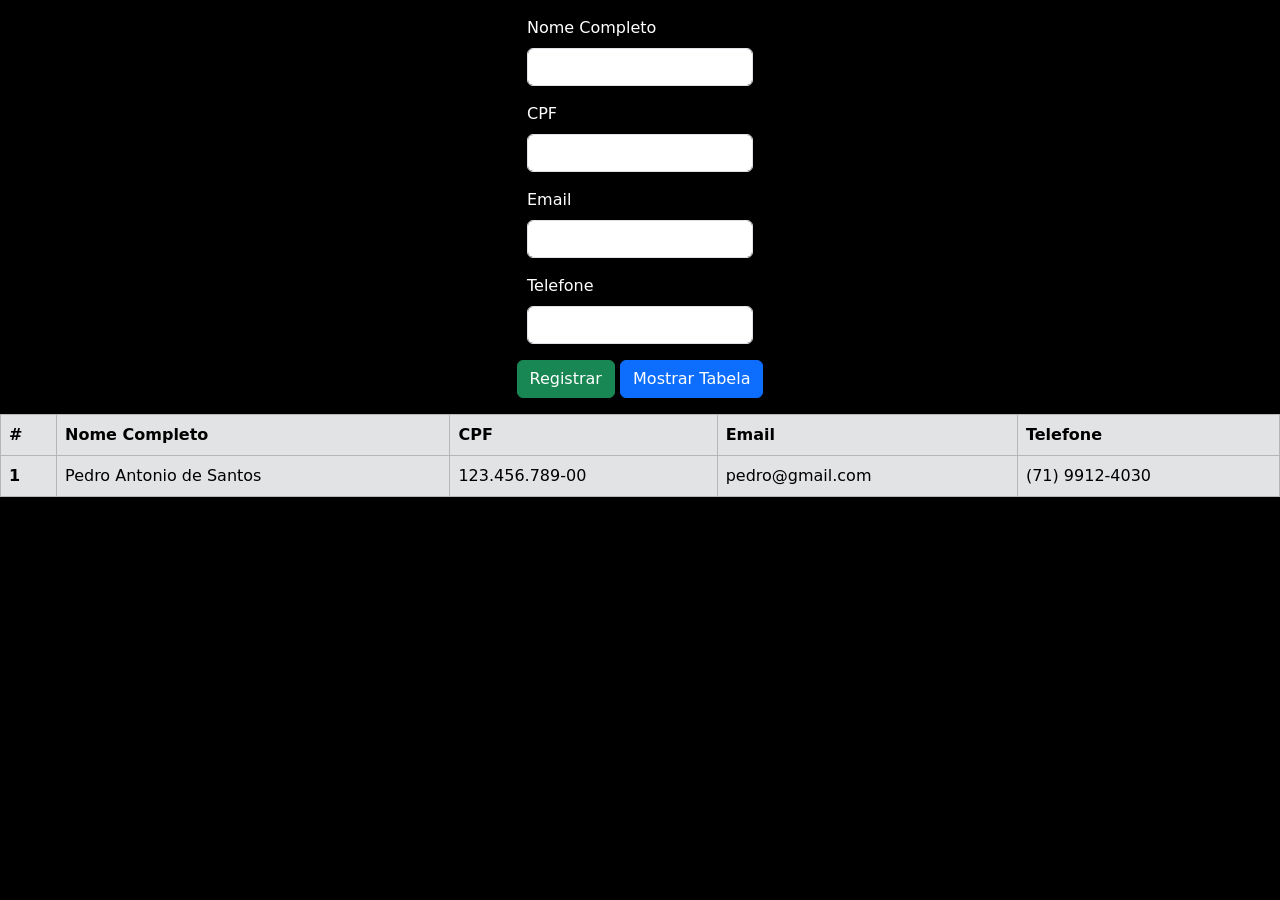
<file: index.html>
<!DOCTYPE html>
<html lang="pt-br">
<head>
    <meta charset="UTF-8">
    <meta http-equiv="X-UA-Compatible" content="IE=edge">
    <meta name="viewport" content="width=device-width, initial-scale=1.0">
    <link href="https://cdn.jsdelivr.net/npm/bootstrap@5.1.3/dist/css/bootstrap.min.css" rel="stylesheet" integrity="sha384-1BmE4kWBq78iYhFldvKuhfTAU6auU8tT94WrHftjDbrCEXSU1oBoqyl2QvZ6jIW3" crossorigin="anonymous">
    <link rel="icon" href="https://api.iconify.design/vscode-icons:file-type-js-official.svg">
    <link rel="stylesheet" href="./assets/css/style.css">
    <title>Atividade JavaScript | Trainee Praxis</title>
</head>
<style>
  tr.selected{
    background-color: greenyellow;
  }
</style>
  <main class="formulario">
        <form class="formulario__registrar" id="meuFormRegistrar">
            <div class="mb-3">
                <label class="form-label">Nome Completo</label>
                <input id="campoNome" type="text" class="form-control borda__verde">
            </div>
            <div class="mb-3">
              <label class="form-label">CPF</label>
              <input id="campoCPF" type="text" class="form-control" maxlength="14">
            </div>
            <div class="mb-3">
              <label class="form-label">Email</label>
              <input id="campoEmail" type="email" class="form-control">
            </div>
            <div class="mb-3">
              <label class="form-label">Telefone</label>
              <input id="campoTelefone" type="text" class="form-control" maxlength="14">
            </div>
            <div>
                <button id="botaoRegistrar" class="btn btn-success">Registrar</button>
                <button onclick="toggleTabela()" id="botaoMostrar" class="btn btn-primary">Mostrar Tabela</button>
            </div>
        </form>
        <form class="formulario__corrigir esconder" id="meuFormCorrigir">
            <div class="mb-3">
                <label class="form-label">Nome Completo</label>
                <input id="corrigirNome" type="text" class="form-control">
            </div>
            <div class="mb-3">
              <label class="form-label">CPF</label>
              <input id="corrigirCPF" type="text" class="form-control" maxlength="14">
            </div>
            <div class="mb-3">
              <label class="form-label">Email</label>
              <input id="corrigirEmail" type="email" class="form-control">
            </div>
            <div class="mb-3">
              <label class="form-label">Telefone</label>
              <input id="corrigirTelefone" type="text" class="form-control" maxlength="14">
            </div>
            <div>
              <button id="botaoCorrigir" class="btn btn-warning">Corrigir</button>
              <button id="botaoExcluir"  class="btn btn-danger">Excluir linha</button>
              </div>
        </form>
    </main>
    <section>
        <table id="minhaTabela" class="table table-secondary table-hover table-bordered">
            <thead>
              <tr>
                <th scope="col">#</th>
                <th scope="col">Nome Completo</th>
                <th scope="col">CPF</th>
                <th scope="col">Email</th>
                <th scope="col">Telefone</th>
              </tr>
            </thead>
            <tbody id="corpoTabela">
              <tr>
                <th scope="row">1</th>
                <td value="Nome">Pedro Antonio de Santos</td>
                <td value="CPF">123.456.789-00</td>
                <td value="Email">pedro@gmail.com</td>
                <td value="Telefone">(71) 9912-4030</td>
              </tr>
            </tbody>
          </table>
    </section>    
    <!-- Não remova o script abaixo: -->
    <script src="./assets/js/prevencao.js"></script> 
</body>
</html>
</file>
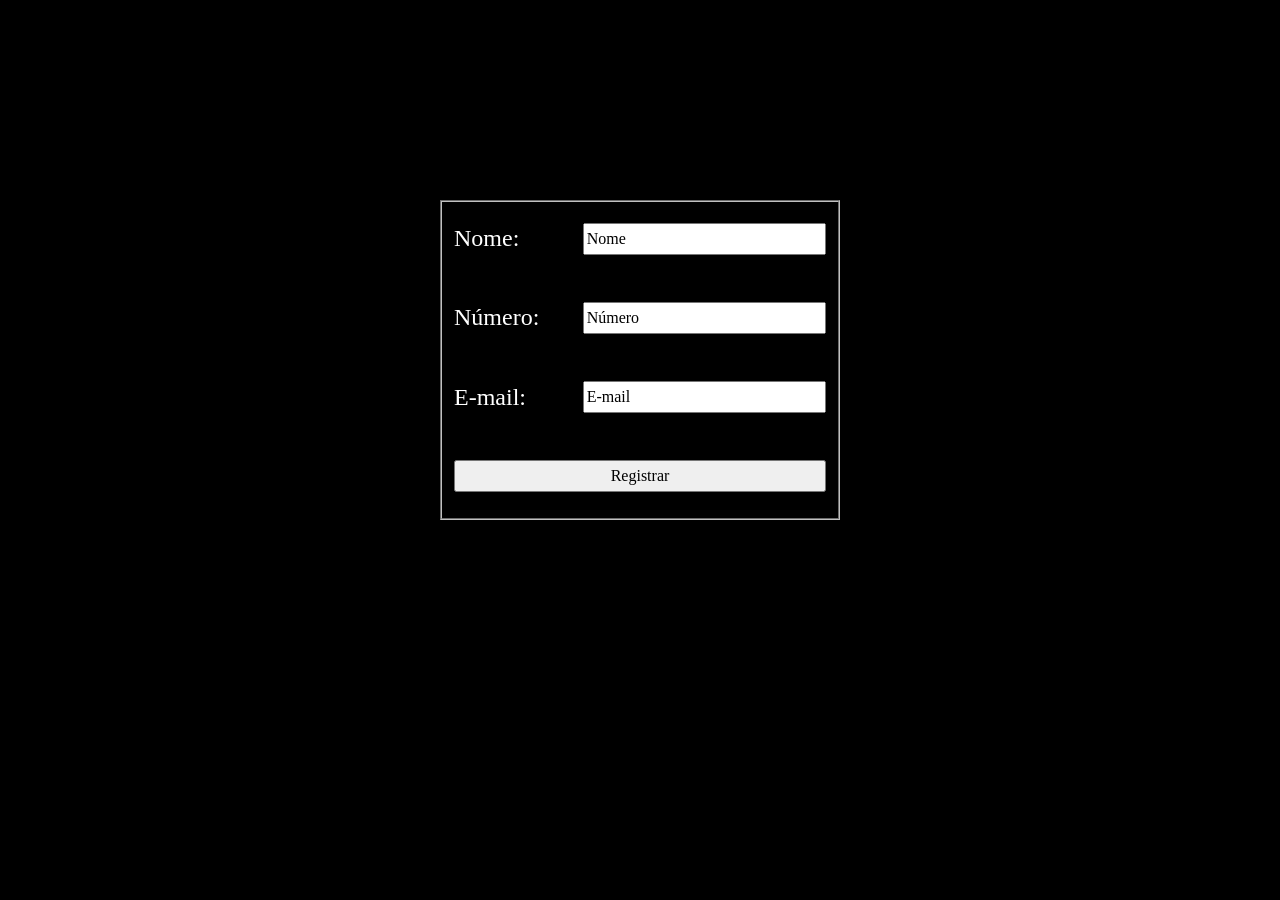
<file: demo/index-demo.html>
<!DOCTYPE html>
<html lang="en">
<head>
    <meta charset="UTF-8">
    <meta http-equiv="X-UA-Compatible" content="IE=edge">
    <meta name="viewport" content="width=device-width, initial-scale=1.0">
    <link rel="icon" href="https://api.iconify.design/vscode-icons:file-type-js-official.svg">
    <link rel="stylesheet" href="./css/reset.css">
    <link rel="stylesheet" href="./css/normalize.css">
    <link rel="stylesheet" href="./css/style.css">
    <title>Atividade Trainee JavaScript</title>
</head>
<body>
    <main id="formularios" class="formularios">
        <fieldset id="registrar" class="formulario registrar">
            <label for="" class="label_nome">Nome:</label>
            <input type="text" id="registrar__nome" class="input_nome" placeholder="Nome">
            <label for="" class="label_numero">Número:</label>
            <input type="number" id="registrar__numero" class="input_numero" placeholder="Número">
            <label for="" class="label_email">E-mail:</label>
            <input type="email" name="email" id="registrar__email" class="input_email" placeholder="E-mail">
            <button id="registrar__botao" class="botao">Registrar</button>
        </fieldset>
        <fieldset id="corrigir" class="formulario corrigir">
            <label for="" class="label_nome">Nome:</label>
            <input type="text" id="corrigir__nome" class="input_nome" placeholder="Nome">
            <label for="" class="label_numero">Número:</label>
            <input type="number" id="corrigir__numero" class="input_numero" placeholder="Número">
            <label for="" class="label_email">E-mail:</label>
            <input type="email" name="email" id="corrigir__email" class="input_email" placeholder="E-mail">
            <button id="corrigir__botao" class="botao">Corrigir</button>
        </fieldset>
    </main>
    <section id="cadastros" class="cadastros">
    </section>
    <script src="./script-demo.js"></script>
</body>
</html>
</file>
<file: assets/css/style.css>
body{
    background-color: black;
}

.formulario{
    align-items: center;
    width: 100vw;
    display: flex;
    flex-direction: column;
    margin: 1rem 0rem;
}

.formulario__registrar, .formulario__corrigir{
    align-items: center;
    display: flex;
    flex-direction: column;
    width: 50vw;
}

.esconder{
    display: none;
}

.form-label{
    color: white;
}
</file>
<file: demo/css/style.css>
*{
    box-sizing: border-box;
    overflow-x: hidden;
}

body{
    height: 100vh;
    width: 100vw;
    margin: 0;
    padding: 0;
    background-color: #000000;
    color: #ffffff;
}

.formularios{
    position: relative;
    top: 50;
    left: 50;
    align-items: center;
    display: flex;
    justify-content: center;
    height: 80vh;
    width: 100vw;
    margin: 0;
    /* background-color: rgb(206, 193, 193); */
}

.formulario{
    align-items: center;
    display: grid;
    grid-template-columns: auto auto;
    grid-template-rows: auto auto auto auto;
    row-gap: 1rem;
    height: 20rem;
    width: 25rem;
}

.corrigir{
    display: none;
}


label{
    font-size: 1.5rem;
}


input{
    height: 2rem;
}

::-webkit-input-placeholder {
    color: #000000;
 }

.botao{
    height: 2rem;
    grid-column-start: -1;
    grid-column-end: 1;
}

.cadastros{
    align-items: center;
    width: 100vw;
    display: flex;
    flex-wrap: wrap;
    justify-content: center;
    /* background-color: #bebebe; */
}

.cadastros__item{
    display: flex;
    flex-direction: column;
    height: 10rem;
    width: 20rem;
}

.select__item{
    border: 2px solid #ff0000;
}

div{
    border: 1px solid #ffffff;
    margin: 1rem;
}

div span{
    margin: 1rem;
}

/* .label_cor, .input_cor{
    display: none;
} */
</file>
